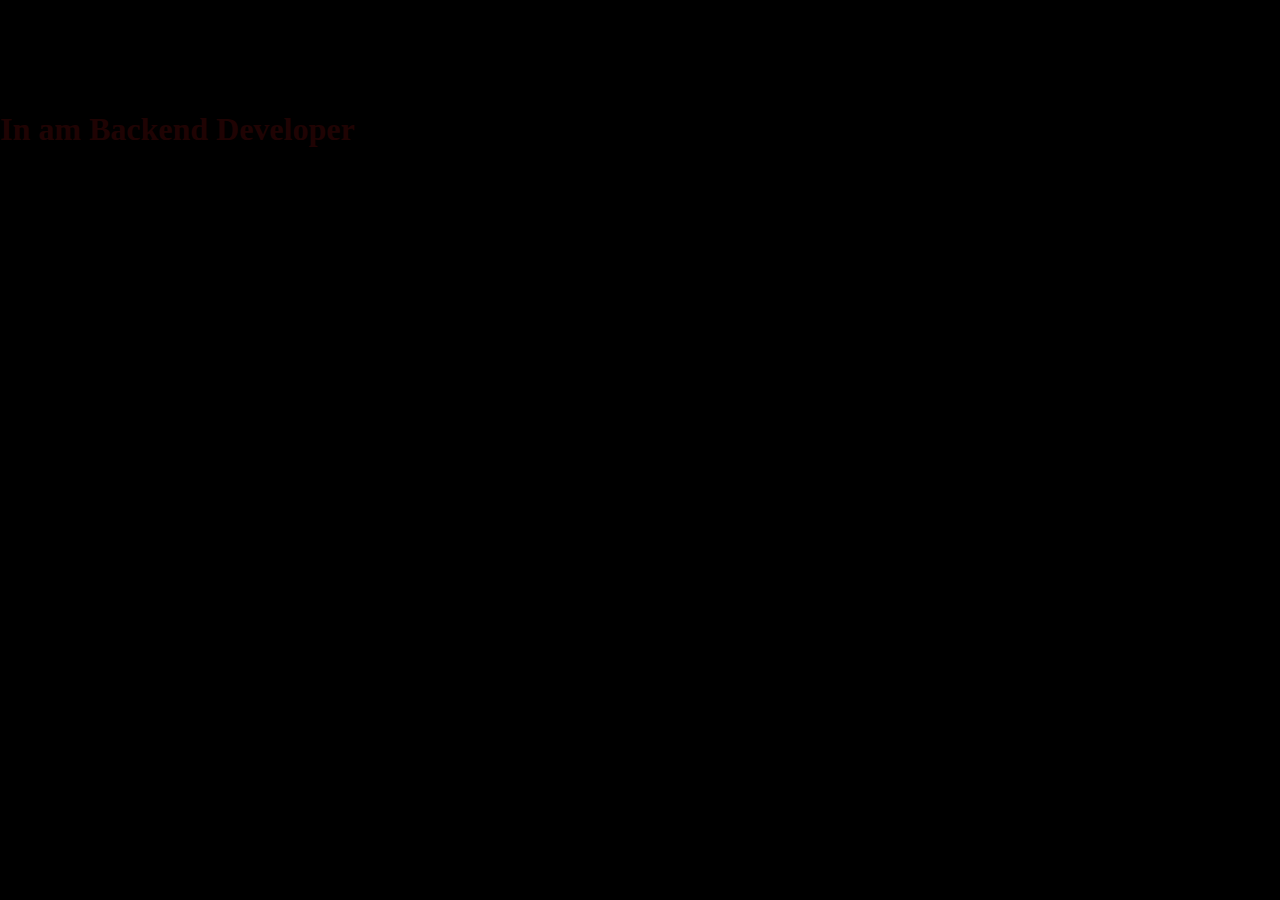
<file: GSAP-H1/index.html>
<!DOCTYPE html>
<html lang="en">
<head>
    <meta charset="UTF-8">
    <meta name="viewport" content="width=device-width, initial-scale=1.0">
    <link rel="stylesheet" href="style.css">
    <title>Gsap
        Gsap 
    </title>
</head>
<body>
   


        <h1 classname="">I am Zulquar</h1>
        <h1 classname="">I am Web Devloper</h1>
        <h1 classname="">I am React Developer</h1>
        <h1 classname="">In am Backend Developer</h1>



    <script src="https://cdn.jsdelivr.net/npm/gsap@3.12.5/dist/gsap.min.js"></script>
    <script src="GSAP.js"></script>
</body>
</html>
</file>
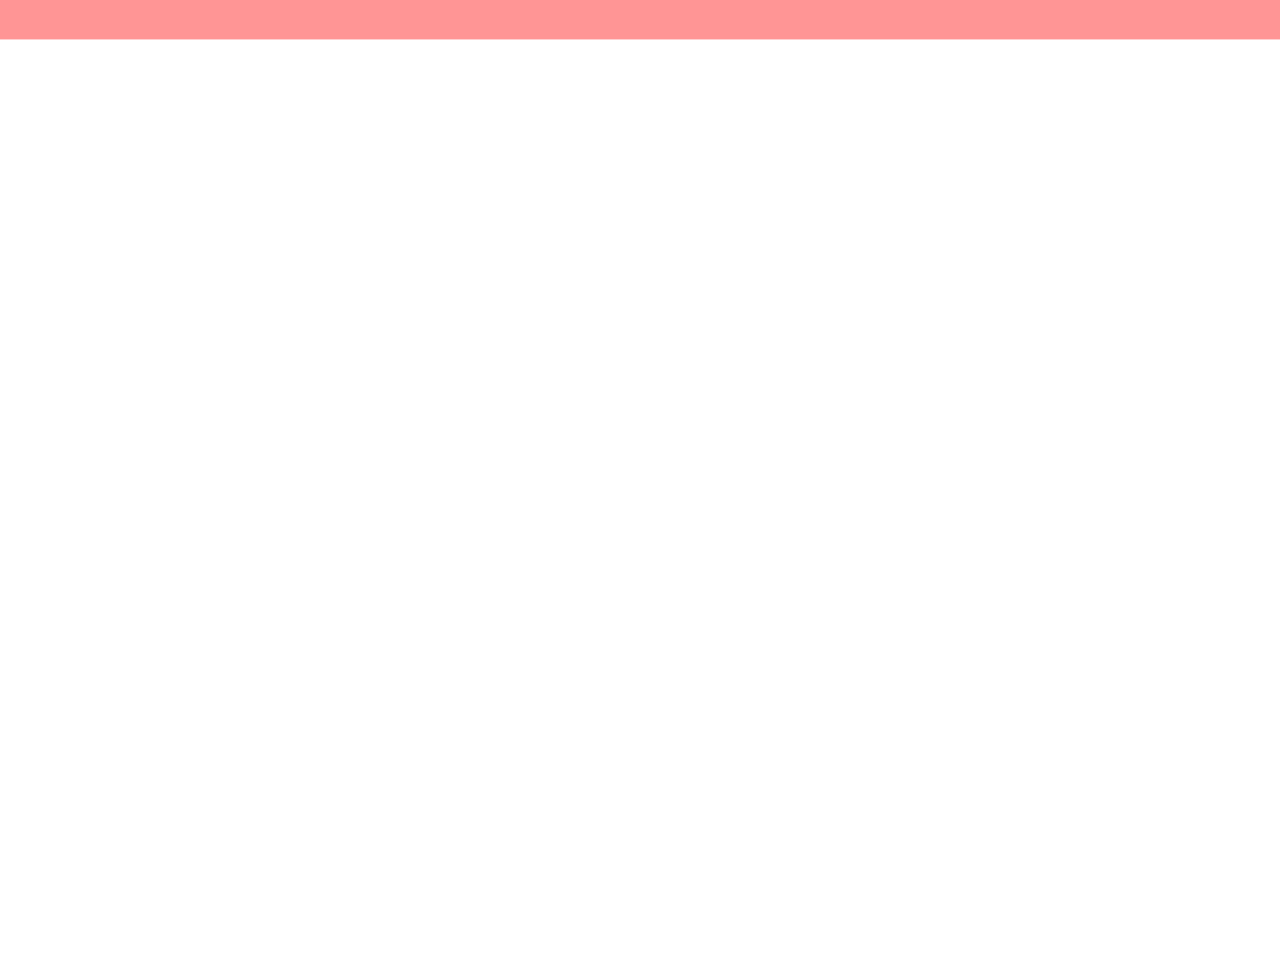
<file: GSAP-Nav/index.html>
<!DOCTYPE html>
<html lang="en">
<head>
    <meta charset="UTF-8">
    <meta name="viewport" content="width=device-width, initial-scale=1.0">
    <link rel="stylesheet" href="style.css">
    <title>Gsap
        Gsap 
    </title>
</head>
<body>
    <div class="nav">
        <h1>Hello-Zulquar</h1>
        <div class="inside">
            <h4>Work</h4>
            <h4>About</h4>
            <h4>Courses</h4>
            <h4>Blog</h4>
        </div>
    </div>

    <div class="main">
        <h1 class="name">Zulquar Nain Ansari</h1>
    </div>





    <script src="https://cdn.jsdelivr.net/npm/gsap@3.12.5/dist/gsap.min.js"></script>
    <script src="GSAP.js"></script>
</body>
</html>
</file>
<file: GSAP-H1/style.css>
*{
    margin: 0;
    padding: 0;
    box-sizing: border-box;
    font-family: gilroy;
    color: #ffff;
}

html,body{
    height: 100%;
    width: 100%;
    background-color: black;
}
</file>
<file: GSAP-Nav/style.css>
*{
    margin: 0;
    padding: 0;
    box-sizing: border-box;
    font-family: gilroy;
}

html,body{
    height: 100%;
    width: 100%;
}

.nav{
    background-color: red;
    display:flex;
    align-items: center;
    justify-content: space-between;
    padding: 10px 30px;

}
.inside{
    display: flex;
    align-items: center;
    justify-content: center;
    gap: 20px;
   
}
.main{
    height: 100vh;
    display: flex;
    justify-content: center;
    align-items: center;
}
.name{
    font-family: system-ui, -apple-system, BlinkMacSystemFont, 'Segoe UI', Roboto, Oxygen, Ubuntu, Cantarell, 'Open Sans', 'Helvetica Neue', sans-serif;
    font-weight: 900;
    font-size: 100px;
}
</file>
